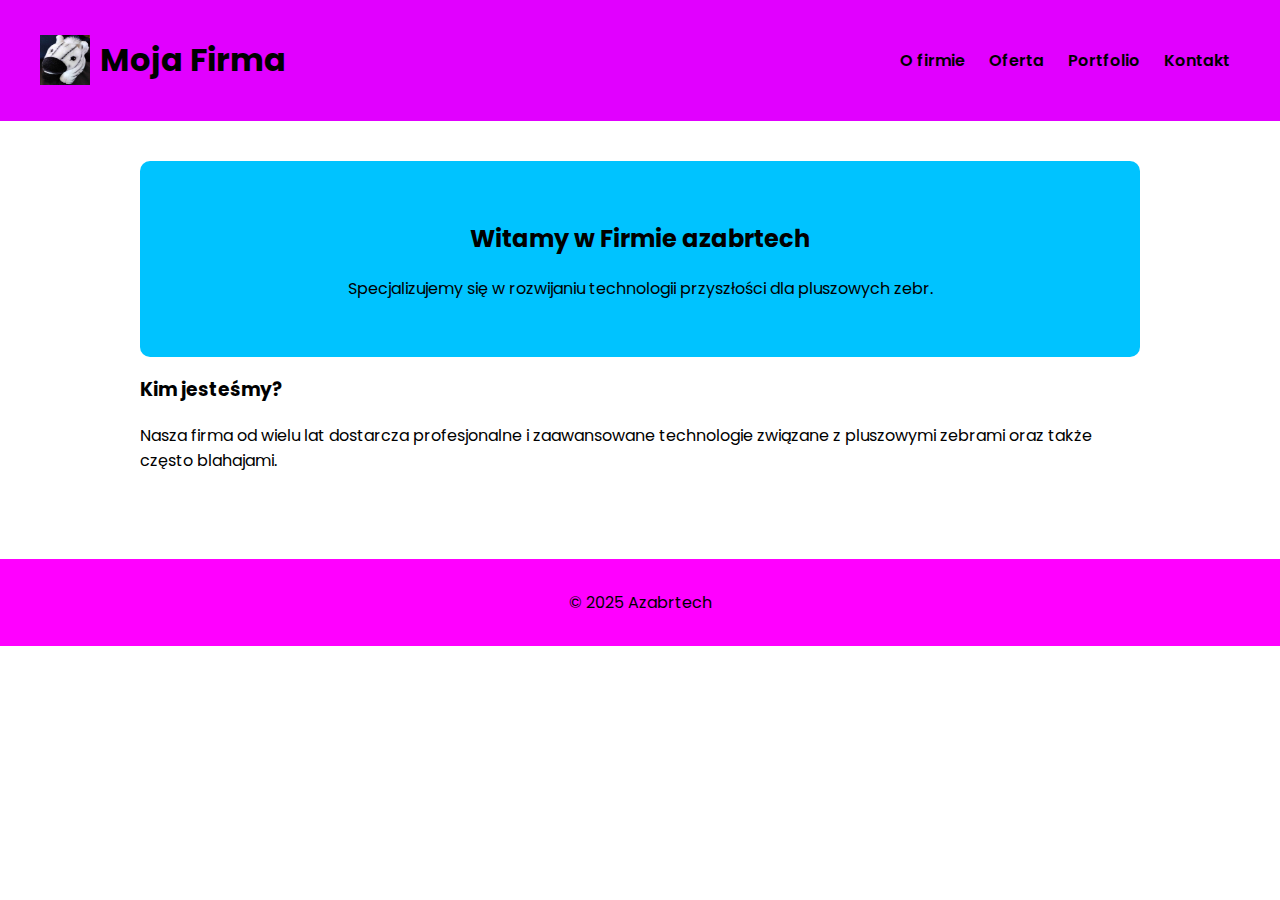
<file: strona/index.html>
<!DOCTYPE html>
<html lang="pl">
<head>
  <meta charset="UTF-8">
  <meta name="viewport" content="width=device-width, initial-scale=1.0">
  <title>Azabrtech - O nas</title>
  <link rel="stylesheet" href="style.css">
  <link href="https://fonts.googleapis.com/css2?family=Poppins:wght@400;600&display=swap" rel="stylesheet">
</head>
<body>
  <header>
    <div class="logo">
      <img src="images/logo.jpg" alt="Logo firmy">
      <h1>Moja Firma</h1>
    </div>
    <nav>
      <a href="index.html">O firmie</a>
      <a href="oferta.html">Oferta</a>
      <a href="portfolio.html">Portfolio</a>
      <a href="kontakt.html">Kontakt</a>
    </nav>
  </header>

  <main>
    <section class="hero">
      <h2>Witamy w Firmie azabrtech</h2>
      <p>Specjalizujemy się w rozwijaniu technologii przyszłości dla pluszowych zebr.</p>
    </section>

    <section class="content">
      <h3>Kim jesteśmy?</h3>
      <p>Nasza firma od wielu lat dostarcza profesjonalne i zaawansowane technologie związane z pluszowymi zebrami oraz także często blahajami.</p>
    </section>
  </main>

  <footer>
    <p>© 2025 Azabrtech</p>
  </footer>
</body>
</html>
</file>
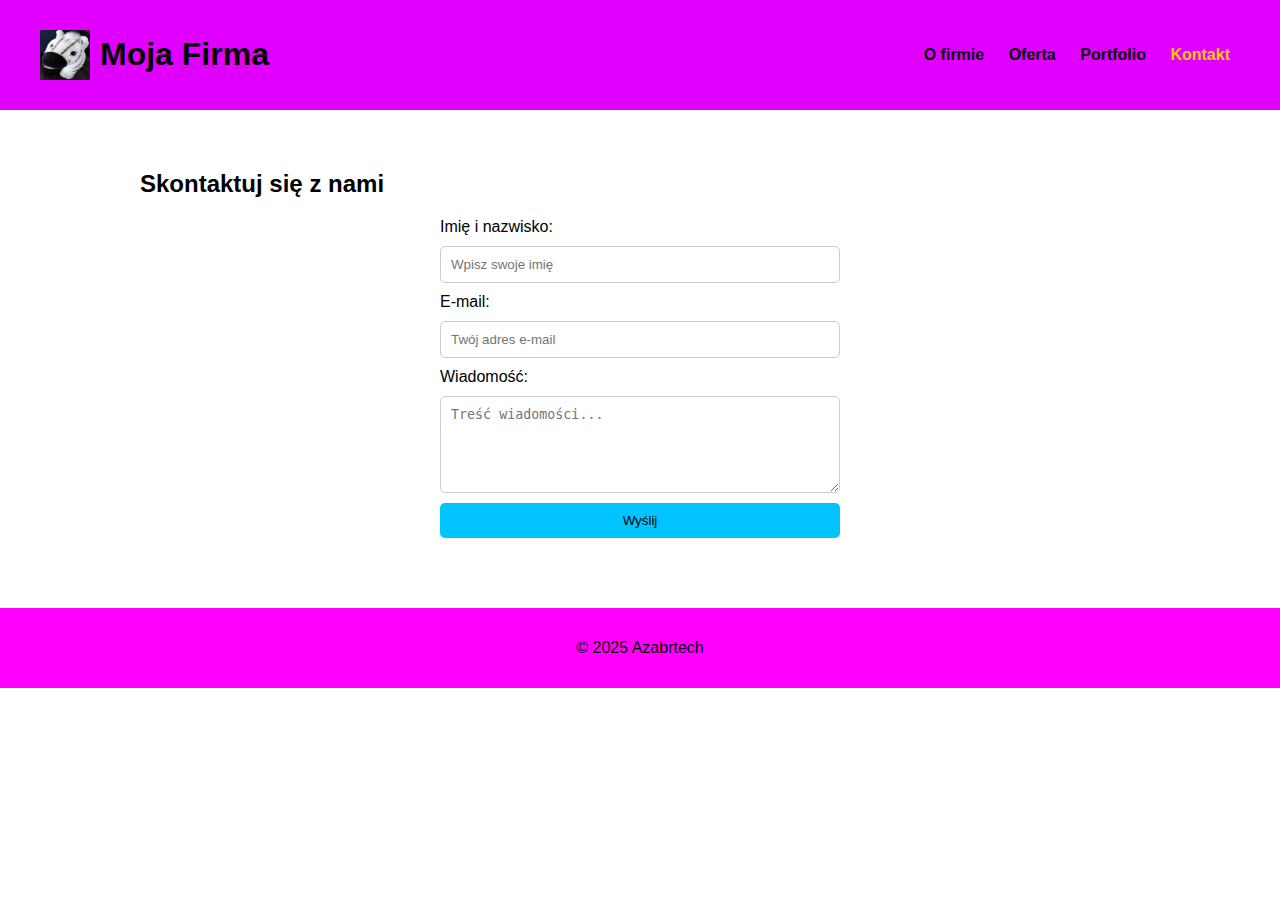
<file: strona/kontakt.html>
<!DOCTYPE html>
<html lang="pl">
<head>
  <meta charset="UTF-8">
  <meta name="viewport" content="width=device-width, initial-scale=1.0">
  <title>Azabrtech - Kontakt</title>
  <link rel="stylesheet" href="style.css">
</head>
<body>
  <header>
    <div class="logo">
      <img src="images/logo.jpg" alt="Logo firmy">
      <h1>Moja Firma</h1>
    </div>
    <nav>
      <a href="index.html">O firmie</a>
      <a href="oferta.html">Oferta</a>
      <a href="portfolio.html">Portfolio</a>
      <a href="kontakt.html" class="active">Kontakt</a>
    </nav>
  </header>

  <main>
    <h2>Skontaktuj się z nami</h2>
    <form class="contact-form">
      <label for="name">Imię i nazwisko:</label>
      <input type="text" id="name" placeholder="Wpisz swoje imię">

      <label for="email">E-mail:</label>
      <input type="email" id="email" placeholder="Twój adres e-mail">

      <label for="message">Wiadomość:</label>
      <textarea id="message" rows="5" placeholder="Treść wiadomości..."></textarea>

      <button type="submit">Wyślij</button>
    </form>
  </main>

  <footer>
    <p>© 2025 Azabrtech</p>
  </footer>
</body>
</html>
</file>
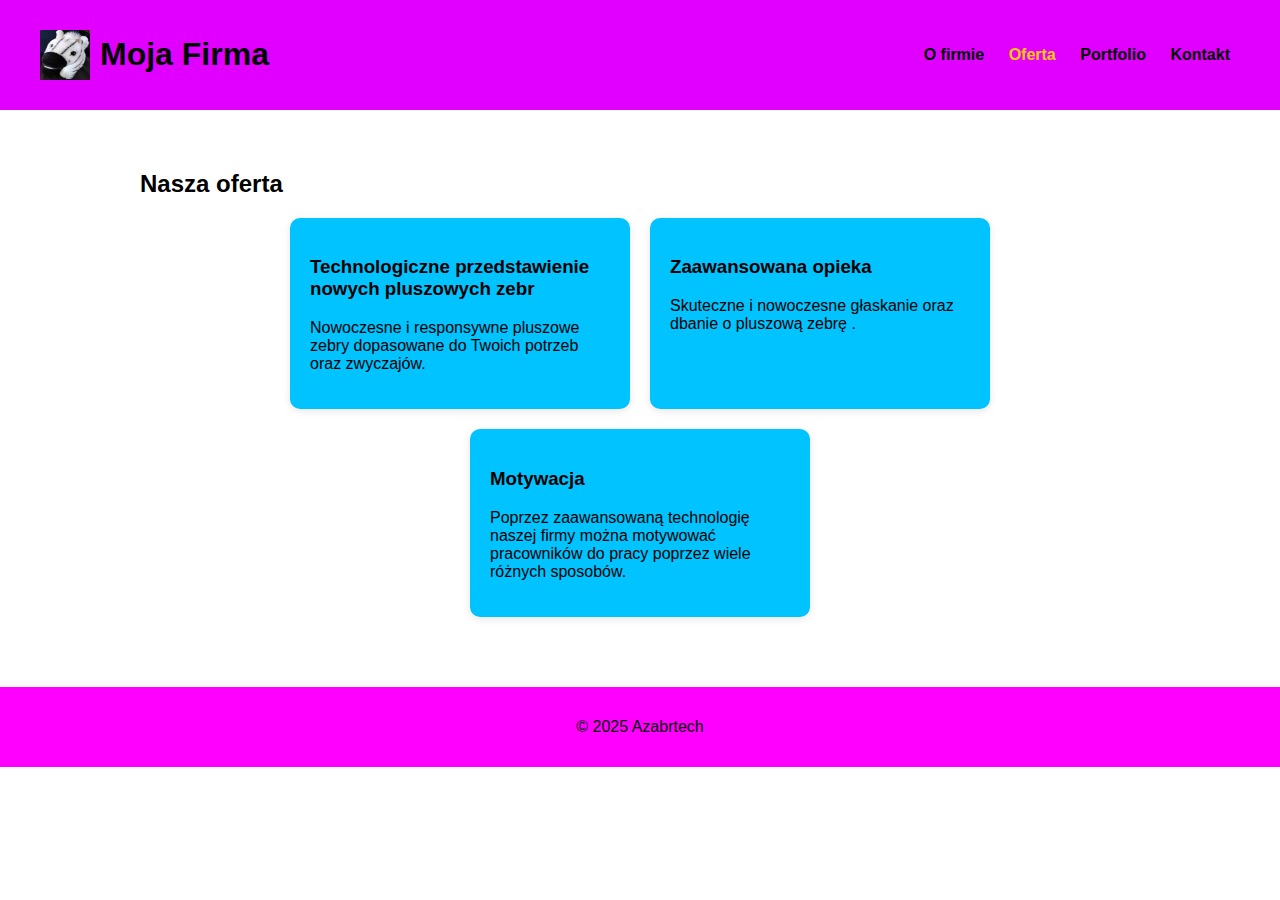
<file: strona/oferta.html>
<!DOCTYPE html>
<html lang="pl">
<head>
  <meta charset="UTF-8">
  <meta name="viewport" content="width=device-width, initial-scale=1.0">
  <title>Azabrtech - Oferta</title>
  <link rel="stylesheet" href="style.css">
</head>
<body>
  <header>
    <div class="logo">
      <img src="images/logo.jpg" alt="Logo firmy">
      <h1>Moja Firma</h1>
    </div>
    <nav>
      <a href="index.html">O firmie</a>
      <a href="oferta.html" class="active">Oferta</a>
      <a href="portfolio.html">Portfolio</a>
      <a href="kontakt.html">Kontakt</a>
    </nav>
  </header>

  <main>
    <h2>Nasza oferta</h2>
    <div class="oferta-list">
      <div class="card">
        <h3>Technologiczne przedstawienie nowych pluszowych zebr</h3>
        <p>Nowoczesne i responsywne pluszowe zebry dopasowane do Twoich potrzeb oraz zwyczajów.</p>
      </div>
      <div class="card">
        <h3>Zaawansowana opieka</h3>
        <p>Skuteczne i nowoczesne głaskanie oraz dbanie o pluszową zebrę .</p>
      </div>
      <div class="card">
        <h3>Motywacja </h3>
        <p>Poprzez zaawansowaną technologię naszej firmy można motywować pracowników do pracy poprzez wiele różnych sposobów.</p>
      </div>
    </div>
  </main>

  <footer>
    <p>© 2025 Azabrtech</p>
  </footer>
</body>
</html>
</file>
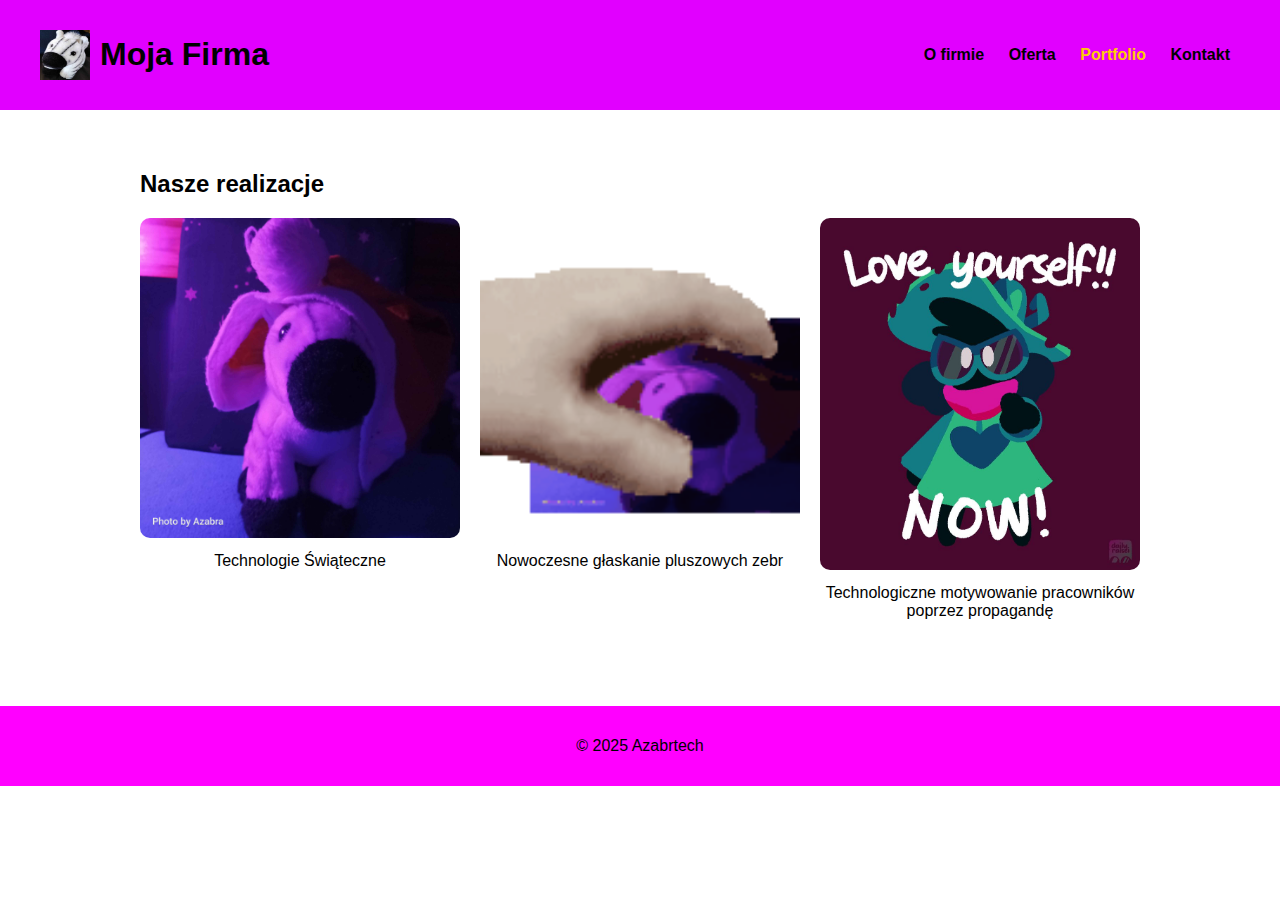
<file: strona/porfolio.html>
<!DOCTYPE html>
<html lang="pl">
<head>
  <meta charset="UTF-8">
  <meta name="viewport" content="width=device-width, initial-scale=1.0">
  <title>Azabrtech - Portfolio</title>
  <link rel="stylesheet" href="style.css">
</head>
<body>
  <header>
    <div class="logo">
      <img src="images/logo.jpg" alt="Logo firmy">
      <h1>Moja Firma</h1>
    </div>
    <nav>
      <a href="index.html">O firmie</a>
      <a href="oferta.html">Oferta</a>
      <a href="portfolio.html" class="active">Portfolio</a>
      <a href="kontakt.html">Kontakt</a>
    </nav>
  </header>

  <main>
    <h2>Nasze realizacje</h2>
    <div class="portfolio-grid">
      <div class="portfolio-item">
        <img src="images/projekt1.jpg" alt="Projekt 1">
        <p>Technologie Świąteczne </p>
      </div>
      <div class="portfolio-item">
        <img src="images/projekt2.gif" alt="Projekt 2">
        <p>Nowoczesne głaskanie pluszowych zebr</p>
      </div>
      <div class="portfolio-item">
        <img src="images/projekt3.png" alt="Projekt 3">
        <p>Technologiczne motywowanie pracowników poprzez propagandę</p>
      </div>
    </div>
  </main>

  <footer>
    <p>© 2025 Azabrtech</p>
  </footer>
</body>
</html>
</file>
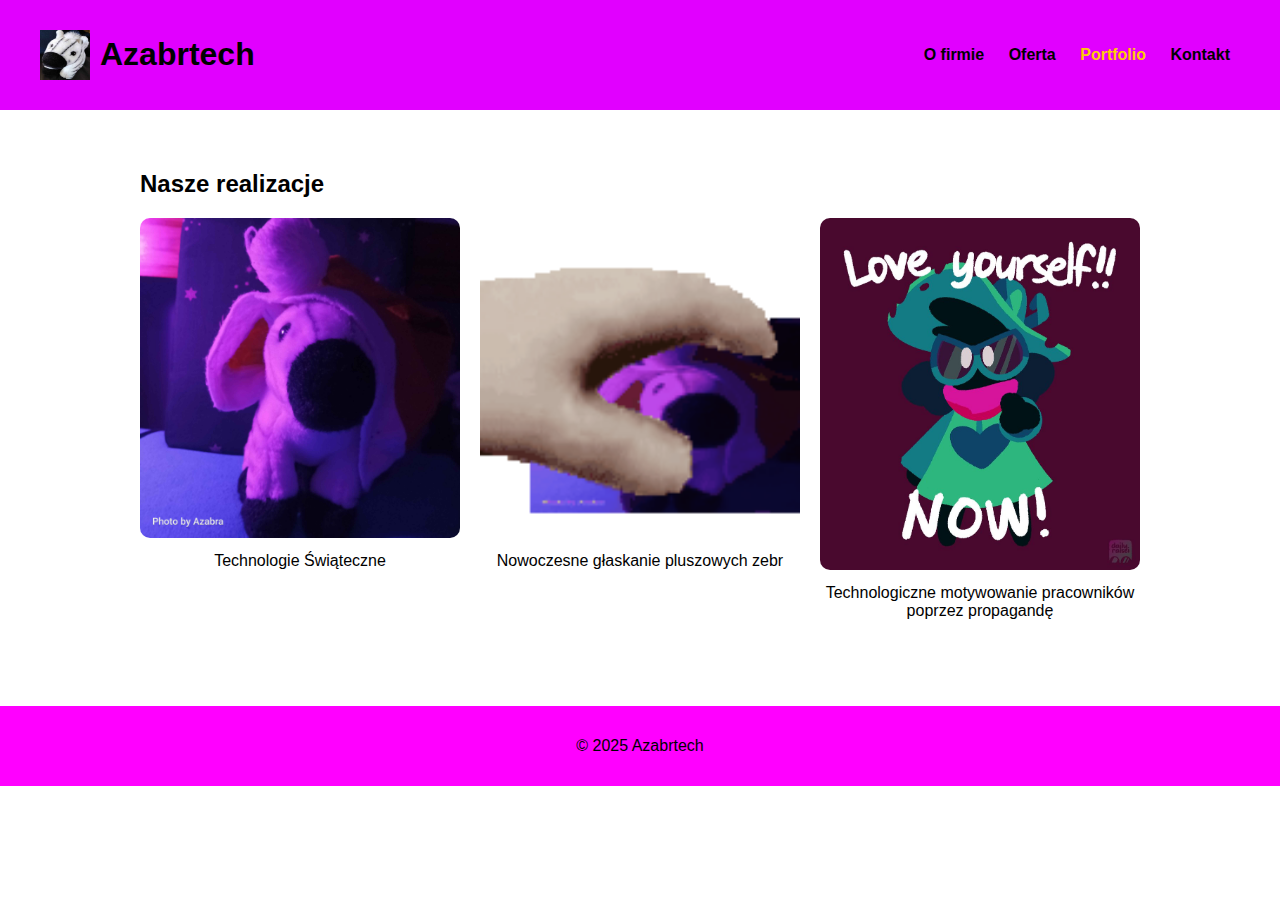
<file: strona/portfolio.html>
<!DOCTYPE html>
<html lang="pl">
<head>
  <meta charset="UTF-8">
  <meta name="viewport" content="width=device-width, initial-scale=1.0">
  <title>Azabrtech - Portfolio</title>
  <link rel="stylesheet" href="style.css">
</head>
<body>
  <header>
    <div class="logo">
      <img src="images/logo.jpg" alt="Logo firmy">
      <h1>Azabrtech</h1>
    </div>
    <nav>
      <a href="index.html">O firmie</a>
      <a href="oferta.html">Oferta</a>
      <a href="portfolio.html" class="active">Portfolio</a>
      <a href="kontakt.html">Kontakt</a>
    </nav>
  </header>

  <main>
    <h2>Nasze realizacje</h2>
    <div class="portfolio-grid">
      <div class="portfolio-item">
        <img src="images/projekt1.jpg" alt="Projekt 1">
        <p>Technologie Świąteczne </p>
      </div>
      <div class="portfolio-item">
        <img src="images/projekt2.gif" alt="Projekt 2">
        <p>Nowoczesne głaskanie pluszowych zebr</p>
      </div>
      <div class="portfolio-item">
        <img src="images/projekt3.png" alt="Projekt 3">
        <p>Technologiczne motywowanie pracowników poprzez propagandę</p>
      </div>
    </div>
  </main>

  <footer>
    <p>© 2025 Azabrtech</p>
  </footer>
</body>
</html>
</file>
<file: strona/style.css>
/* Ogólne ustawienia */
body {
  font-family: 'Poppins', sans-serif;
  margin: 0;
  background-color: #ffffff;
  color: #000000;
}

/* Nagłówek */
header {
  background: #e100ff;
  color: rgb(0, 0, 0);
  display: flex;
  justify-content: space-between;
  align-items: center;
  padding: 15px 40px;
  flex-wrap: wrap;
}

.logo {
  display: flex;
  align-items: center;
  gap: 10px;
}

.logo img {
  width: 50px;
  height: 50px;
}

/* Nawigacja */
nav a {
  color: rgb(0, 0, 0);
  text-decoration: none;
  margin: 0 10px;
  font-weight: 600;
  transition: color 0.3s;
}

nav a:hover, nav a.active {
  color: #ffcb05;
}

/* Główna treść */
main {
  padding: 40px 20px;
  max-width: 1000px;
  margin: auto;
}

.hero {
  text-align: center;
  background: #00c3ff;
  padding: 40px;
  border-radius: 10px;
}

/* Karty ofert */
.oferta-list {
  display: flex;
  gap: 20px;
  flex-wrap: wrap;
  justify-content: center;
}

.card {
  background: #00c3ff;
  border-radius: 10px;
  padding: 20px;
  width: 300px;
  box-shadow: 0 2px 8px rgba(0,0,0,0.1);
  transition: transform 0.3s;
}

.card:hover {
  transform: scale(1.05);
}

/* Portfolio */
.portfolio-grid {
  display: grid;
  grid-template-columns: repeat(auto-fit, minmax(250px, 1fr));
  gap: 20px;
}

.portfolio-item img {
  width: 100%;
  border-radius: 10px;
}

.portfolio-item p {
  text-align: center;
  margin-top: 10px;
}

/* Formularz kontaktowy */
.contact-form {
  display: flex;
  flex-direction: column;
  gap: 10px;
  max-width: 400px;
  margin: auto;
}

.contact-form input, .contact-form textarea {
  padding: 10px;
  border: 1px solid #ccc;
  border-radius: 5px;
}

.contact-form button {
  background: #00c3ff;
  color: rgb(0, 0, 0);
  border: none;
  padding: 10px;
  border-radius: 5px;
  cursor: pointer;
  transition: background 0.3s;
}

.contact-form button:hover {
  background: #003580;
}

/* Stopka */
footer {
  text-align: center;
  background: #ff00ff;
  color: rgb(0, 0, 0);
  padding: 15px;
  margin-top: 30px;
}

/* Responsywność */
@media (max-width: 768px) {
  header {
    flex-direction: column;
    align-items: flex-start;
  }

  nav a {
    display: block;
    margin: 5px 0;
  }

  .oferta-list {
    flex-direction: column;
    align-items: center;
  }
}
</file>
